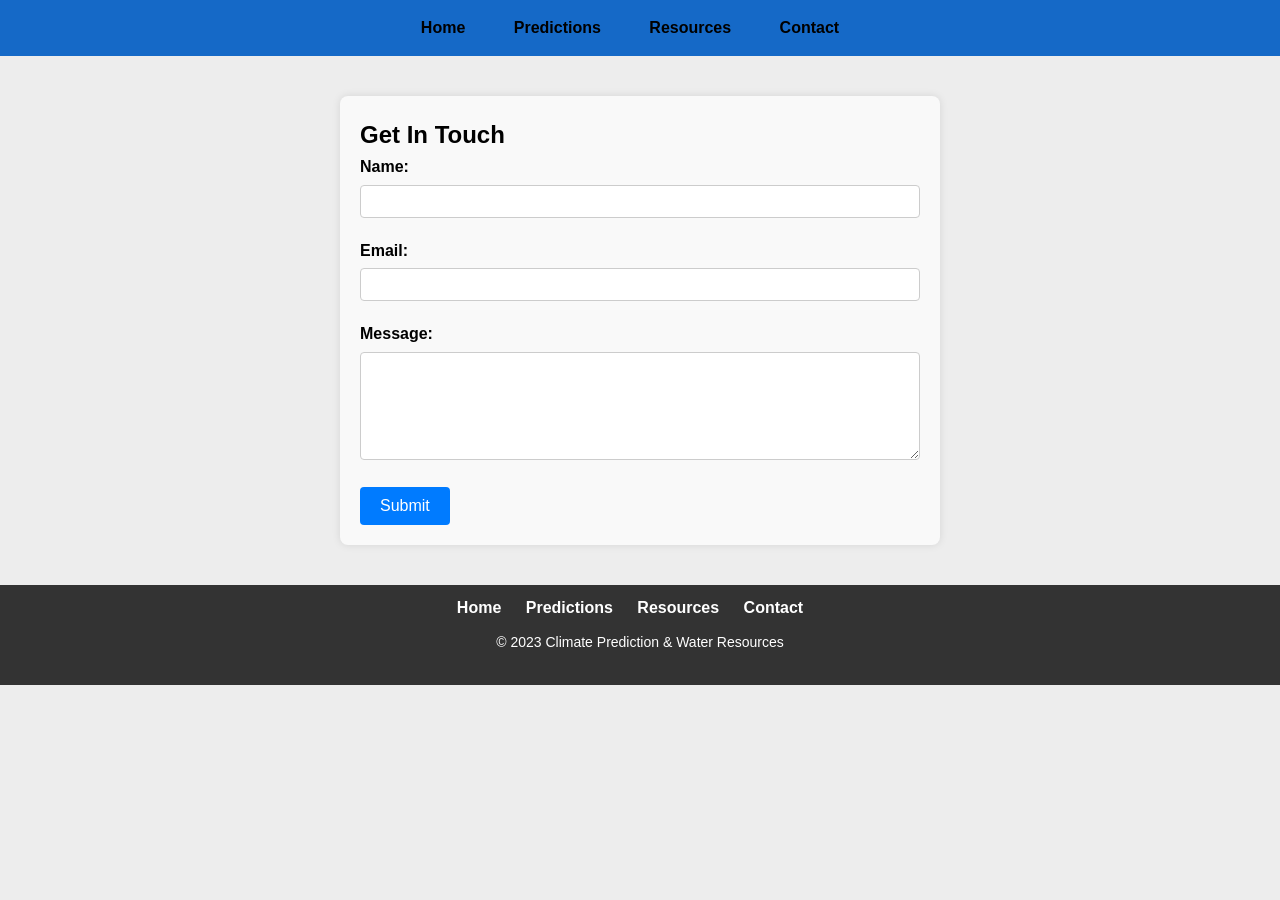
<file: contact.html>
<!DOCTYPE html>
<html lang="en">
<head>
  <meta charset="UTF-8">
  <meta name="viewport" content="width=device-width, initial-scale=1.0">
  <title>Climate Change and Water Resources</title>
  
  <link rel="stylesheet" href="style.css">
</head>
<body>
  <!-- Navigation Bar -->
  <header>
    <nav>
      <ul>
        <li><a href="index.html">Home</a></li>
        <li><a href="predictions.html">Predictions</a></li>
        <li><a href="resources.html">Resources</a></li>
        <li><a href="contact.html">Contact</a></li>
      </ul>
    </nav>
  </header>
<main>
    <section class="contact-form">
      <h2>Get In Touch</h2>
      <form action="#" method="post"> <!-- Replace '#' with your form action -->
        <div class="form-group">
          <label for="name">Name:</label>
          <input type="text" id="name" name="name" required>
        </div>
        <div class="form-group">
          <label for="email">Email:</label>
          <input type="email" id="email" name="email" required>
        </div>
        <div class="form-group">
          <label for="message">Message:</label>
          <textarea id="message" name="message" rows="6" required></textarea>
        </div>
        <button type="submit">Submit</button>
      </form>
    </section>
    
     </main> 
    <footer class="footer">
      <div class="footer-container">
        <div class="footer-links">
          <a href="index.html">Home</a>
          <a href="predictions.html">Predictions</a>
          <a href="resources.html">Resources</a>
          <a href="contact.html">Contact</a>
        </div>
      </div>
      <p class="copyright">&copy; 2023 Climate Prediction & Water Resources</p>
    </footer>
</body>
</html>
</file>
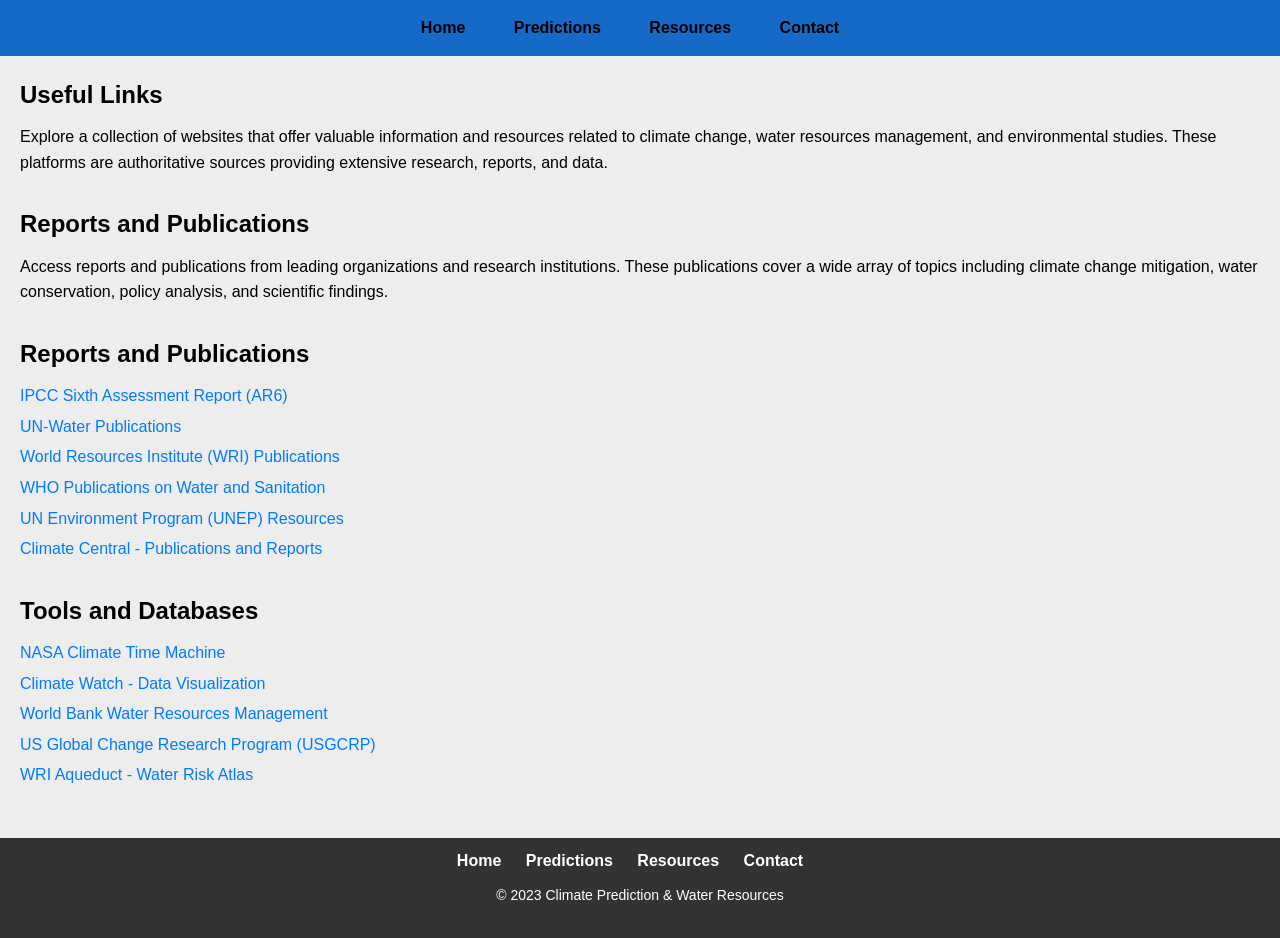
<file: resources.html>
<!DOCTYPE html>
<html lang="en">
<head>
  <meta charset="UTF-8">
  <meta name="viewport" content="width=device-width, initial-scale=1.0">
  <title>Climate Change and Water Resources</title>
  
  <link rel="stylesheet" href="style.css">
</head>
<body>
  <!-- Navigation Bar -->
  <header>
    <nav>
      <ul>
        <li><a href="index.html">Home</a></li>
        <li><a href="predictions.html">Predictions</a></li>
        <li><a href="resources.html">Resources</a></li>
        <li><a href="contact.html">Contact</a></li>
      </ul>
    </nav>
  </header>
  <main>
    <section class="resource-section">
        <h2>Useful Links</h2>
        <ul>
          <!-- Links section remains the same -->
        </ul>
        <p>Explore a collection of websites that offer valuable information and resources related to climate change, water resources management, and environmental studies. These platforms are authoritative sources providing extensive research, reports, and data.</p>
      </section>
  
      <section class="resource-section">
        <h2>Reports and Publications</h2>
        <ul>
          <!-- Reports and Publications section remains the same -->
        </ul>
        <p>Access reports and publications from leading organizations and research institutions. These publications cover a wide array of topics including climate change mitigation, water conservation, policy analysis, and scientific findings.</p>
      </section>
  
      <section class="resource-section">
        <h2>Reports and Publications</h2>
        <ul>
          <li><a href="https://www.ipcc.ch/report/ar6/wg1/">IPCC Sixth Assessment Report (AR6)</a></li>
          <li><a href="https://www.unwater.org/publications/un-water-publications/">UN-Water Publications</a></li>
          <li><a href="https://www.wri.org/publication">World Resources Institute (WRI) Publications</a></li>
          <li><a href="https://www.who.int/water_sanitation_health/publications/">WHO Publications on Water and Sanitation</a></li>
          <li><a href="https://www.unep.org/resources">UN Environment Program (UNEP) Resources</a></li>
          <li><a href="https://www.climatecentral.org/publications">Climate Central - Publications and Reports</a></li>
          <!-- Add links to scientific papers, research articles, white papers, etc. -->
        </ul>
      </section>
  
      <section class="resource-section">
        <h2>Tools and Databases</h2>
        <ul>
          <li><a href="https://climate.nasa.gov/interactives/climate-time-machine">NASA Climate Time Machine</a></li>
          <li><a href="https://www.climatewatchdata.org/">Climate Watch - Data Visualization</a></li>
          <li><a href="https://www.worldbank.org/en/topic/water/brief/water-resources-management">World Bank Water Resources Management</a></li>
          <li><a href="https://www.globalchange.gov/">US Global Change Research Program (USGCRP)</a></li>
          <li><a href="https://www.wri.org/aqueduct">WRI Aqueduct - Water Risk Atlas</a></li>
          <!-- Include interactive tools, databases, and platforms for data analysis -->
        </ul>
      </section>
      </main>
      <footer class="footer">
        <div class="footer-container">
          <div class="footer-links">
            <a href="index.html">Home</a>
            <a href="predictions.html">Predictions</a>
            <a href="resources.html">Resources</a>
            <a href="contact.html">Contact</a>
          </div>
        </div>
        <p class="copyright">&copy; 2023 Climate Prediction & Water Resources</p>
      </footer>
 

  
<script src="script.js"></script>
</body>
</html>
</file>
<file: style.css>
/* Reset default browser styles */
html, body {
    height: 100%;
  }
  * {
    box-sizing: border-box;
    margin: 0;
    padding: 0;
  }
  
  body {
    font-family: Arial, sans-serif;
    line-height: 1.6;
    background-color: #EDEDED;
  }
@media (max-width: 768px) {
  /* Adjustments for smaller screens */
  header {
    padding: 10px;
  }
}

/* Updated styles for navigation bar */
header {
    background-color:#1569C7;
    color: white;
    padding: 15px 0;
  }
  
  nav ul {
    list-style-type: none;
    margin: 0;
    padding: 0;
    text-align: center;
  }
  
  nav ul li {
    display: inline-block;
    margin-right: 20px;
  }
  
  nav ul li a {
    color: black;
    text-decoration: none;
    padding: 8px 12px;
    border-radius: 5px;
    font-weight: bolder;
    transition: color 0.3s ease;
  }
  
  nav ul li a:hover {
    border:1px solid #1E90FF;
  }
  
  /* Media queries for responsiveness */
  @media only screen and (max-width: 768px) {
    nav ul {
      display: block;
    }
  
    nav ul li {
      display: block;
      margin-bottom: 10px;
    }
  
    nav ul li:last-child {
      margin-bottom: 0;
    }
  
    nav ul li a {
      display: block;
      padding: 10px;
    }
  }
  
  main {
    padding: 20px;
  }
/* Styles for hero section */
.hero {
    text-align: center;
    padding: 100px 20px;
    background-color: #EDEDED;
    color: #333333;
  }
  
  .hero h1 {
    font-size: 36px;
    margin-bottom: 20px;
  }
  
  .hero p {
    font-size: 18px;
    margin-bottom: 30px;
  }
  
  .cta-button {
    display: inline-block;
    padding: 12px 24px;
    font-size: 16px;
    text-decoration: none;
    background-color: #1E90FF;
    color: #333333;
    border-radius: 4px;
    transition: background-color 0.3s ease;
  }
  
  .cta-button:hover {
    background-color: #1569C7;
  }
  
  /* Styles for feature section */
  .features {
    display: flex;
    justify-content: space-around;
    align-items: center;
    padding: 50px 20px;
    background-color: #fff;
    color: #333;
  }
  
  .feature {
    flex: 1;
    text-align: center;
    margin: 0 20px;
  }
  
  .feature h2 {
    font-size: 24px;
    margin-bottom: 10px;
  }
  
  .feature p {
    font-size: 16px;
    line-height: 1.6;
  }
  /* Existing CSS remains unchanged */

/* Existing CSS remains unchanged */

/* Updated styles for the features section */
.features {
    display: flex;
    flex-wrap: wrap;
    justify-content: space-around;
    padding: 50px 0;
    background-color: #f5f5f5;
    color: #008080 ;
  }
  
  .feature {
    flex: 0 1 calc(33.333% - 40px);
    text-align: left;
    margin: 20px;
    padding: 20px;
    border-radius: 8px;
    background-color: #F5F5F5 ;
    box-shadow: 0 0 8px rgba(0, 0, 0, 0.1);
    transition: transform 0.3s ease-in-out;
  }
  
  .feature:hover {
    transform: translateY(-5px);
  }
  
  .feature h2 {
    font-size: 24px;
    margin-bottom: 10px;
    color: #008080 ;
  }
  
  .feature p {
    font-size: 16px;
    line-height: 1.6;
    color: #333333;
  }
  
  /* Media Query for smaller screens */
  @media screen and (max-width: 768px) {
    .feature {
      flex: 0 1 calc(50% - 40px);
    }
  
    .feature h2 {
      font-size: 22px;
    }
  
    .feature p {
      font-size: 14px;
    }
  }
/* ... (previous CSS remains unchanged) */

.information {
  margin-top: 20px;
  padding: 20px;
  background-color: #F8F8F8;
  border-radius: 8px;
}

.statistics {
  margin-top: 20px;
}

.maps, .videos {
  margin-top: 30px;
  padding: 20px;
  background-color: #f5f5f5;
  border-radius: 8px;
}
.statistics {
  margin-top: 20px;
}

.statistics ul {
  list-style-type: disc;
  padding-left: 20px;
}

#chart_div {
  margin-top: 20px;
  width: 100%;
  height: 300px;
}
.maps {
  margin-top: 20px;
}

#regions_div {
  width: 100%;
  height: 400px;
}
.videos {
  margin-top: 20px;
}

.video-container {
  display: flex;
  flex-wrap: wrap;
  justify-content: space-around;
  margin-top: 20px;
}

.video-container iframe {
  margin-bottom: 20px;
  width: 45%; /* Adjust width as needed */
}
.blog {
  margin-top: 20px;
}

.article {
  display: flex;
  margin-bottom: 20px;
}

.article img {
  width: 400px; /* Adjust as needed */
  height: auto;
  margin-right: 20px;
}

.article-info {
  flex: 1;
}

.article h3 {
  margin-top: 0;
}

.date {
  font-style: italic;
  color: #666;
  margin-bottom: 5px;
}

.excerpt {
  margin-bottom: 10px;
}

.read-more {
  display: inline-block;
  padding: 5px 10px;
  background-color: #007bff;
  color: #fff;
  text-decoration: none;
}

.read-more:hover {
  background-color: #0056b3;
}

/* Media query for responsiveness */
@media screen and (max-width: 768px) {
  .article {
    flex-direction: column;
  }

  .article img {
    width: 100%; /* Adjust for full width on smaller screens */
    margin-right: 0;
    margin-bottom: 10px;
  }
}

/* Responsive design */
@media screen and (max-width: 768px) {
  /* Adjustments for smaller screens */
  header {
    padding: 15px;
  }

  main {
    padding: 10px;
  }

  .information,
  .maps,
  .videos {
    margin-top: 15px;
    padding: 15px;
  }
}

  
  
  /* Responsive design */
  @media screen and (max-width: 768px) {
    .conservation-info {
      font-size: 16px; /* Adjust font size for smaller screens */
    }
  }
  .project-info {
    max-width: 1200px;
    margin: 40px auto;
    padding: 20px;
    background-color:  #F8F8F8;
    border-radius: 8px;
    box-shadow: 0 2px 4px rgba(0, 0, 0, 0.1);
  }
  
  .project-info h2 {
    color: #333333;
    margin-bottom: 20px;
    font-size: 2.5em;
  }
  
  .project-description {
    line-height: 1.6;
    font-size: 18px;
  }
  
  .project-description ul {
    list-style-type: disc;
    padding-left: 20px;
  }
input[type="submit"] {
    width: auto;
    margin-top: 10px;
    cursor: pointer;
    background-color: #4CAF50; /* Add a background color */
    color: white;
    padding: 10px 20px; /* Add padding to the button */
    border: none;
    border-radius: 4px;
    font-size: 1em; /* Adjust font size */
    transition: background-color 0.3s ease; /* Add transition for smooth effect */
  }

.slider-container {
    position: relative;
    max-width: 100%;
    overflow: hidden;
    padding:40px;
  }
  
  .slider {
    display: flex;
    transition: transform 0.5s ease; /* Transition for smooth image change */
  }
  
  .slide {
    flex: 0 0 100%;
  }
  
  img {
    width: 100%;
    height: auto;
  }
  
  section.prediction-content {
    background-color: #fff;
    padding: 20px;
    border-radius: 8px;
    box-shadow: 0 0 10px rgba(0, 0, 0, 0.1);
    margin-bottom: 20px;
  }
  
  section.prediction-content h2 {
    margin-top: 0;
  }
  
  ul.prediction-factors {
    list-style-type: square;
    margin-bottom: 20px;
  }
  
  footer {
    text-align: center;
    background-color: #333;
    color: #fff;
    padding: 10px 0;
    position: fixed;
    bottom: 0;
    width: 100%;
  }
  /* Within your existing CSS file */
.prediction-subsection {
    margin-top: 30px;
    padding: 20px;
    background-color: #f9f9f9;
    border-radius: 8px;
    box-shadow: 0 0 8px rgba(0, 0, 0, 0.1);
  }
  
  .prediction-subsection h3 {
    margin-top: 0;
    color: #333;
  }
  
  .prediction-subsection ul {
    list-style-type: disc;
    margin-left: 20px;
  }
/* Add styles for resource links and sections here */
/* Example styles for resource links */
.resource-section {
    margin-bottom: 30px;
  }
  
  .resource-section h2 {
    font-size: 24px;
    margin-bottom: 10px;
  }
  
  .resource-section ul {
    list-style: none;
    padding: 0;
  }
  
  .resource-section ul li {
    margin-bottom: 5px;
  }
  
  .resource-section ul li a {
    text-decoration: none;
    color: #007bff; /* Link color */
  }
/* CSS for contact form */
.contact-form {
    max-width: 600px;
    margin: 20px auto;
    padding: 20px;
    background-color: #f9f9f9;
    border-radius: 8px;
    box-shadow: 0 0 8px rgba(0, 0, 0, 0.1);
  }
  
  .contact-form h2 {
    margin-top: 0;
    font-size: 24px;
  }
  
  .form-group {
    margin-bottom: 20px;
  }
  
  label {
    display: block;
    margin-bottom: 5px;
    font-weight: bold;
  }
  
  input[type="text"],
  input[type="email"],
  textarea {
    width: 100%;
    padding: 8px;
    border-radius: 4px;
    border: 1px solid #ccc;
  }
  
  button[type="submit"] {
    padding: 10px 20px;
    background-color: #007bff;
    color: #fff;
    border: none;
    border-radius: 4px;
    cursor: pointer;
    font-size: 16px;
  }
/* Previous CSS content */

.comparative-analysis {
  margin-top: 20px;
  text-align: center;
}

.comparison-chart {
  max-width: 100%;
  margin-bottom: 20px;
}

.analysis-text {
  text-align: left;
}

/* Media query for responsiveness */
@media screen and (max-width: 768px) {
  .comparison-chart img {
    width: 100%; /* Ensure the chart/image is responsive */
    height: auto;
  }
}
/* Previous CSS content */

.comparative-analysis {
  background-color: #EDEDED;
  margin-top: 20px;
  text-align: left;
}

.comparative-analysis {
  margin-top: 20px;
  background-color: #EDEDED;
  text-align: left;
}

.analysis-text {
  background-color: #EDEDED;
  text-align: left;
  max-width: 800px;
  padding: 20px;
}

.analysis-text h3 {
  font-size: 1.5em;
  color: darkgreen;
  margin-bottom: 10px;
}

.analysis-text p.overview {
  font-size: 1.1em;
  line-height: 1.6;
  color: #333333;
}

footer {
  width: 100%;
  height: 100px; /* Adjust height as needed */
  background-color: #333;
  color: #fff;
  text-align: center;
  position: relative;
  bottom: 0;
}

.footer-container {
  display: flex;
  justify-content: center;
  align-items: center;
  max-width: 1200px;
  margin: 0 auto;
  width: 90%;

}
.wrapper {
  min-height: 100%;
  position: relative;
}
.footer-links a {
  text-decoration: none;
  color: #fff;
  margin-right: 20px;
  font-weight: bold;
}

.footer-links a:hover {
  text-decoration: underline;
}

.copyright {
  margin-top: 10px;
  font-size: 14px;
}

body {
  position: relative;
  min-height: 100vh;
  margin: 0;
  padding: 0;
}
.image-container {
  max-width: 100%;
  height: auto;
  display: block;
  margin: 0 auto;
  padding:20px;
}

.image-container img {
  width: 98%;
  height: auto;
}
.video-container {
  position: relative;
  width: 100%;
  padding-top: 56.25%; /* 16:9 aspect ratio - adjust as needed */
  overflow: hidden;
}

.video-container iframe {
  position: absolute;
  top: 0;
  left: 0;
  width: 100%;
  height: 100%;
}

/* Image container */
.image-container {
  max-width: 100%;
  height: auto;
}

/* Media query for smaller screens */
@media (max-width: 767px) {
  .video-container,
  .image-container {
    padding-top: 75%; /* Adjust aspect ratio or padding for smaller screens if needed */
  }
}
</file>
